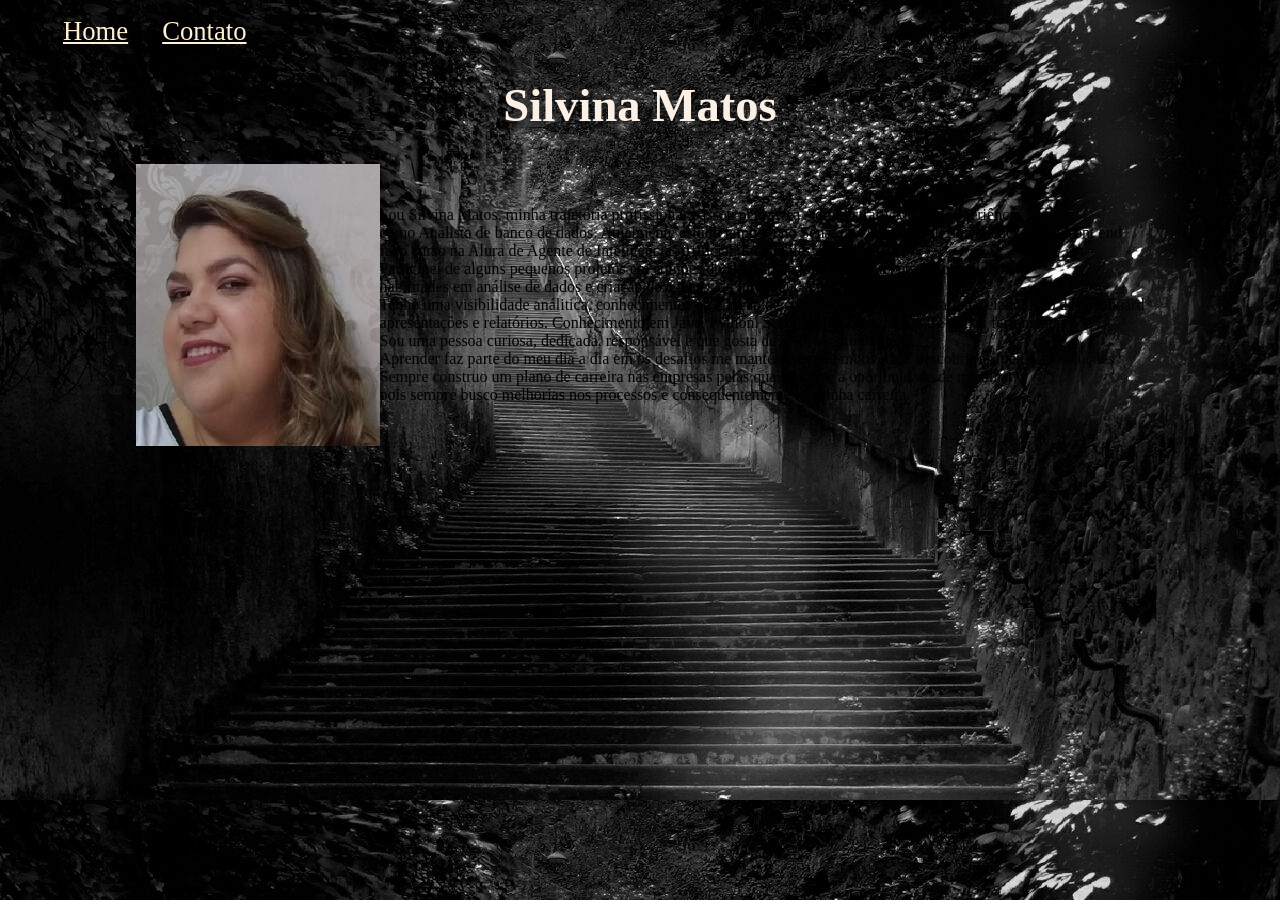
<file: HTML/index.html>
<!DOCTYPE html>
<html lang="pt-br">
<head>
    <meta charset="UTF-8">
    <meta name="viewport" content="width=device-width, initial-scale=1.0">
    <title>Ola mundo!</title>

    <link rel="stylesheet" href="../HTML/assets/CSS/style.css">

</head>
<body class="fundo">
    <ul id="menu">
        <li>
            <a href="index.html">Home</a>
        </li>
        <li>
            <a href="contato.html">Contato</a>
        </li>
    </ul>
    <h1 class="center titulo">Silvina Matos </h1>
    <div class="container">
        <img src="../HTML/assets/img/sil.jpg" alt="Minha foto">
    <p>
        Sou Silvina Matos, minha trajetória profissional passou pela Área Administrativa, tenho experiência<br>
        como Analista de banco de dados. Atualmente estudo também no Senai no curso de Full Stack, back end e front end<br>
        faço curso na Alura de Agente de Inteligência Artificial, faço inglês aos sábado<br>
        Participei de alguns pequenos projetos em equipes do Hackathon, onde coloquei em prática algumas<br>
        habilitades em análise de dados e criação de agentes de Inteligência artificial<br>
        Tenho uma visibilidade análitica, conhecimentos na criação de chat bot, automação de tarefas, elaboração de dashboard<br>
        apresentações e relatórios. Conhecimento em Java, Python, SQL, Spring boot, n8n entre outras ferramentas<br>
        Sou uma pessoa curiosa, dedicada, responsável e que gosta de resolver problemas.<br>
        Aprender faz parte do meu dia a dia em os desafios me mantém sempre motivada a descobrir as melhores soluções<br>
        Sempre construo um plano de carreira nas empresas pelas quais eu tive a oportunidade de trabalhar,<br>
        pois sempre busco melhorias nos processos e consequentemente na minha carreira.<br>
     </p>
    </div>
    
     
     
</body>
</html>
</file>
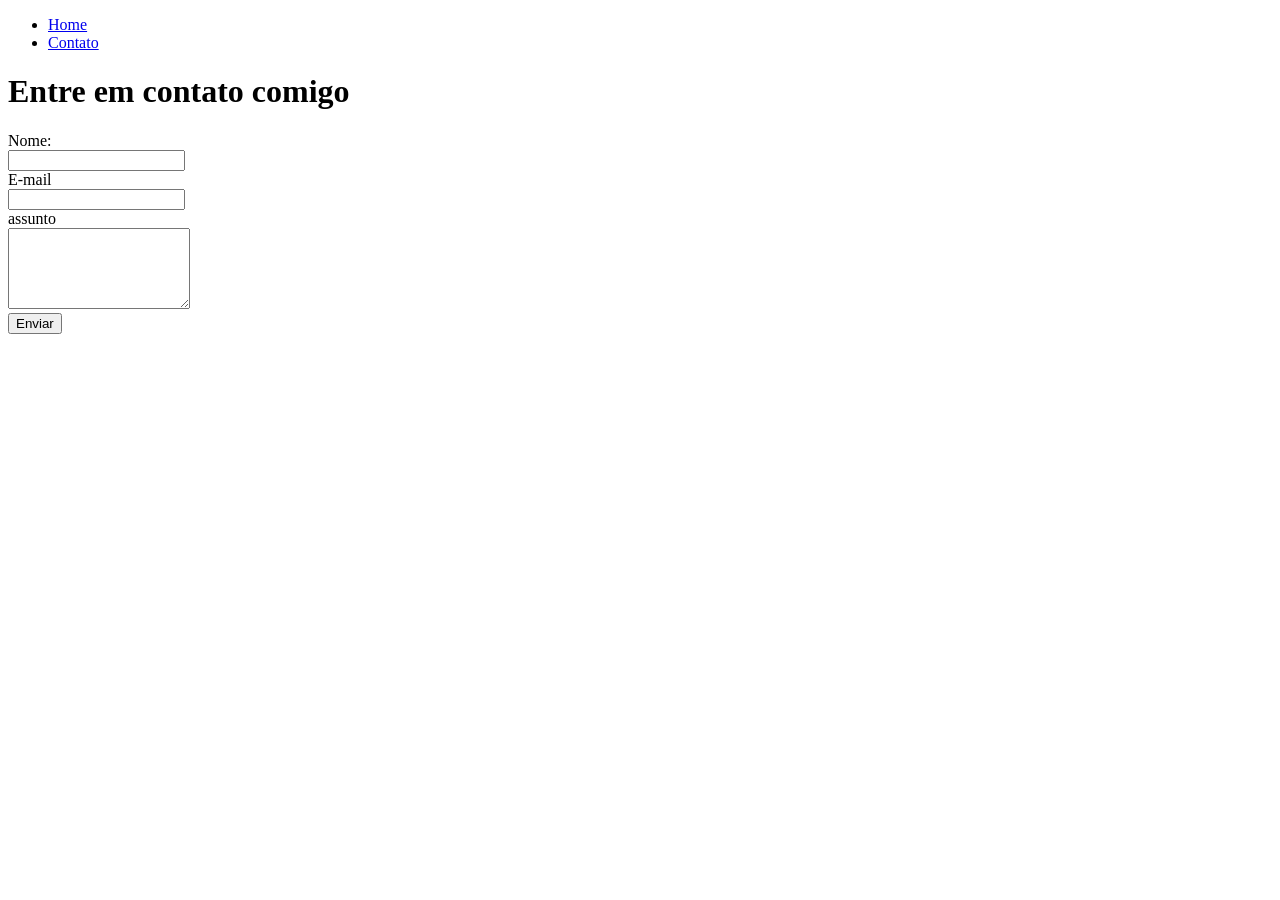
<file: HTML/contato.html>
<!DOCTYPE html>
<html lang="en">
<head>
    <meta charset="UTF-8">
    <meta name="viewport" content="width=device-width, initial-scale=1.0">
    <title>Contato</title>
</head>
<body>
    <ul>
        <li>
            <a href="index.html">Home</a>
        </li>
            
        <li>
            <a href="contato.html">Contato</a>
        </li>
    </ul>
    <h1>Entre em contato comigo</h1>
    <form>
        <labal for="nome">Nome:</labal><br>
        <input type="text" id="nome">
        <br>
        <label for="Email">E-mail</label><br>
        <input type="email" id="email">
        <br>
        <label for="assunto">assunto</label><br>
        <textarea name="assunto" id="assunto cols="60" rows="5"></textarea>
        <br>
        <button type="button">Enviar</button>
    </form>
    </body>
</html>
</file>
<file: HTML/assets/CSS/style.css>
.center{
    text-align: center;
}
.titulo{
    font-size: 35pt;
    color:linen;
    font-family: cursive;
}
.justify{
    text-align: justify;
}
.container{
    display: flex;
    flex-flow: row;
    justify-content: center;
    align-items: center;
}
#menu li{    
    display: inline;
    padding: 15px;
}
.menu2{
    font-size: 20pt;
    padding: 25px;
}
#menu li a{
    text-decoration: nome;
    color:papayawhip;
    font-size: 20pt;
}
#menu li a:houver{
    color:red;
}
.p-30{
    padding: 30px;
}
.br-50{
    border-radius: 50%;
}
.wh-300{
    width: 300px;
    height: 300px;
}
.tm-social{
    width: 50px;
    height: 50px;
    display: inline;
} 
.mb-50{
    margin-bottom: 50px;
}
.mb-50{
    margin-left: 50px;
}
.rs1{
    transition: all 0.5s;
    cursor: pointer;
}
.rs1:hover{
    -webkit-filter: drop-shadow(15px 10px 5px rgba(0,0,0,.5));
    filter: drop-shadow(15px 10px 5px rgba(0,0,0,.5));
}   
.foto{
    transition: all .5s;
    border: 10px solid #eeeeee;
}
.foto:hover{
    border:10px solid #781f40;
    border-radius: 50%;
    -webkit-filter: drop-sadow(15px 7px 1px rgba(0,0,0,.5));
    filter: drop-shadow(15px 7px 1px rgba(0,0,0,.5));
    -webkit-transform: rotateZ(-360deg) scale(1.5);
    transform: rotateZ(-360deg) scale(1.5);
}
.fundo{
    background-image: url(../img/fundo.jpeg);
}
.texto{
    color: white;
    font-weight: bold;
}
</file>
